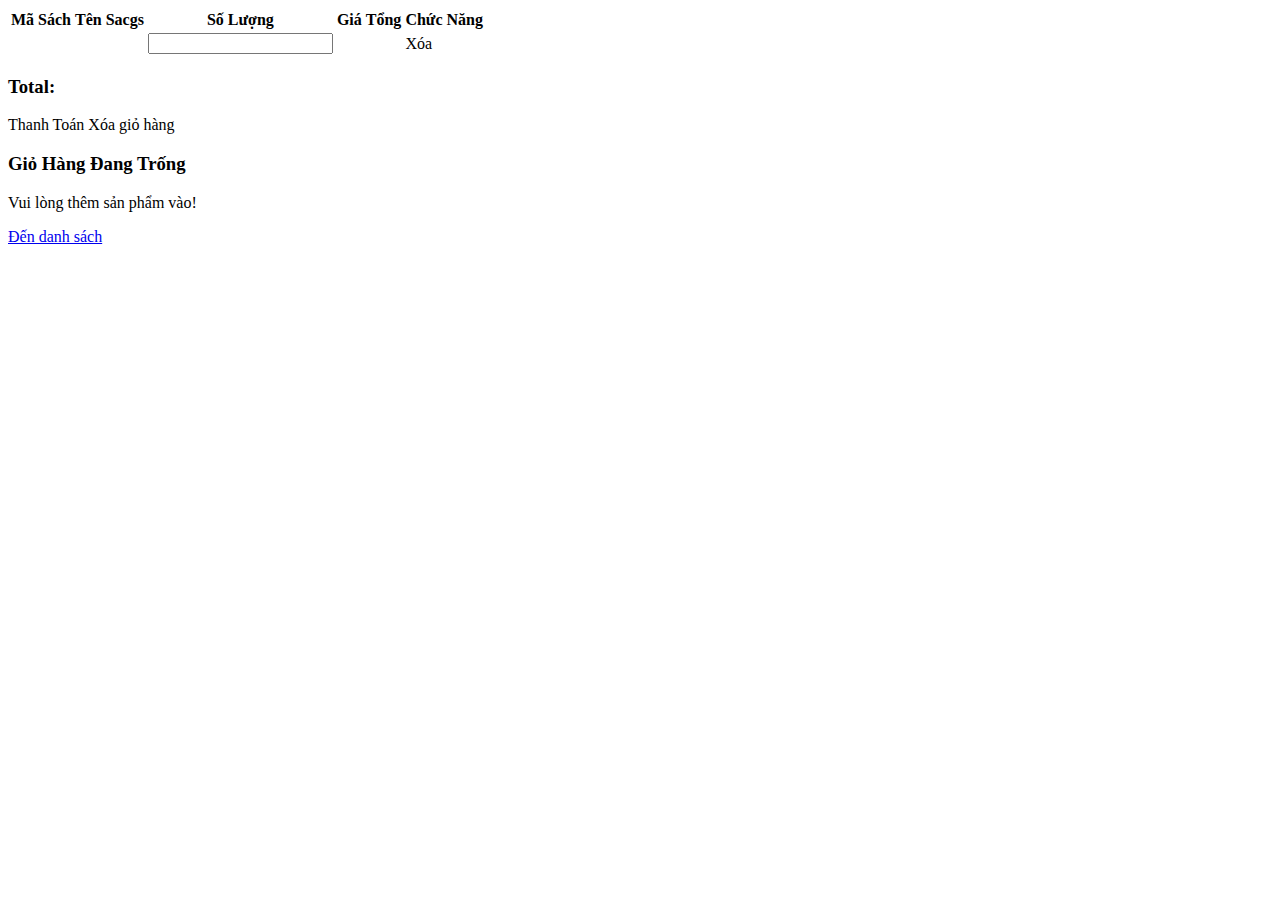
<file: src/main/resources/templates/book/cart.html>
<!DOCTYPE html>
<html xmlns:th="http://www.thymeleaf.org" lang="en">
<head>
    <meta charset="UTF-8">
    <meta http-equiv="X-UA-Compatible" content="IE=edge">
    <meta name="viewport" content="width=device-width, initialscale=1.0">
    <script src="https://code.jquery.com/jquery-3.7.0.min.js"></script>
    <title>Cart</title>
    <th:block th:replace="~{layout::link-css}"></th:block>
    <th:block th:replace="~{layout::custom-css}"></th:block>
</head>
<body>
<th:block th:replace="~{layout::header}"></th:block>
<div class="container" th:if="${not #lists.isEmpty(cart.cartItems)}">
    <table class="table">
        <thead>
        <tr>
            <th scope="col">Mã Sách</th>
            <th scope="col">Tên Sacgs</th>
            <th scope="col">Số Lượng</th>
            <th scope="col">Giá</th>
            <th scope="col">Tổng</th>
            <th scope="col">Chức Năng</th>
        </tr>
        </thead>
        <tbody>
        <tr th:each="item : ${cart.cartItems}">
            <td th:text="${item.getBookId()}"></td>
            <td th:text="${item.getBookName()}"></td>
            <td>
                <label>
                    <input type="number" min="1"
                           th:value="${item.getQuantity()}"
                           th:attr="data-id=${item.getBookId()}"
                           class="form-control quantity">
                </label>
            </td>
            <td th:text="${item.getPrice()}"></td>
            <td th:text="${item.getPrice() * item.getQuantity()}"></td>
            <td>
                <a class="btn btn-danger"
                   th:href="@{/cart/removeFromCart/{id}(id=${item.getBookId()})}">
                    Xóa
                </a>
            </td>
        </tr>
        </tbody>
    </table>
    <div class="row">
        <div class="col-md-12">
            <h3>Total: <span th:text="${totalPrice}"></span></h3>
        </div>
        <div class="col-md-12 text-center">
            <a class="btn btn-success"
               th:href="@{/cart/checkout}">Thanh Toán</a>
            <a class="btn btn-danger"
               th:href="@{/cart/clearCart}">Xóa giỏ hàng</a>
        </div>
    </div>
</div>
<div class="container" th:if="${#lists.isEmpty(cart.cartItems)}">
    <div class="container">
        <div class="row">
            <div class="col-md-6 offset-md-3 text-center">
                <h3 class="mt-5">Giỏ Hàng Đang Trống</h3>
                <p class="lead">Vui lòng thêm sản phẩm vào!</p>
                <a class="btn btn-primary" href="/books">Đến danh sách</a>
            </div>
        </div>
    </div>
</div>
<th:block th:replace="~{layout::footer}"></th:block>

<script>
    $(document).ready(function () {
        $('.quantity').change(function () {
            let quantity = $(this).val();
            let id = $(this).attr('data-id');
            $.ajax({
                url: '/cart/updateCart/' + id + '/' + quantity,type: 'GET',
                success: function () {
                    location.reload();
                }
            });
        });
    });

</script>
</body>
</html>
</file>
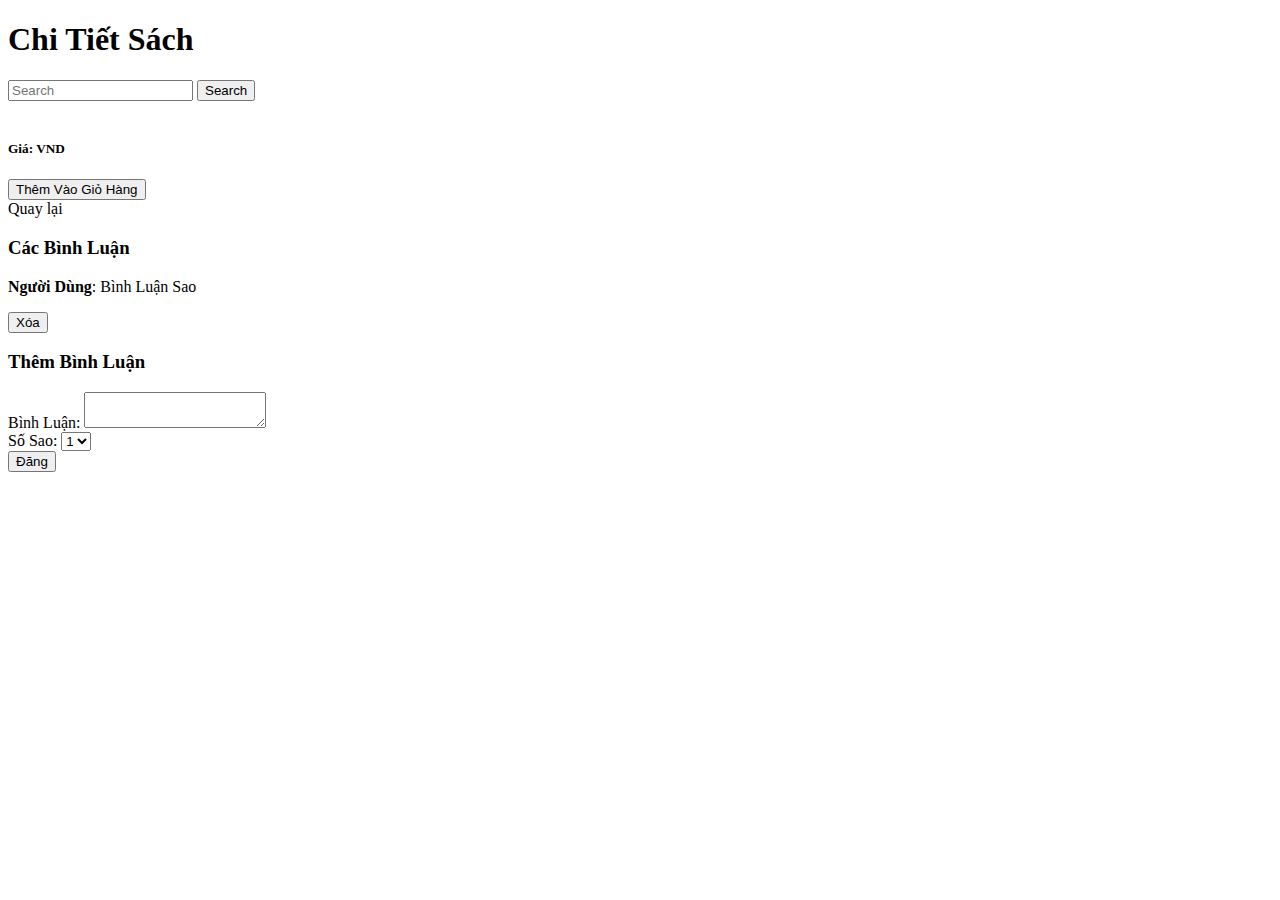
<file: src/main/resources/templates/book/detail.html>
<!DOCTYPE html>
<html
        xmlns:th="http://www.thymeleaf.org"
        xmlns:sec="http://www.thymeleaf.org/extras/spring-security"
        lang="en">
<head>
    <meta charset="UTF-8">
    <meta http-equiv="X-UA-Compatible" content="IE=edge">
    <meta name="viewport" content="width=device-width, initialscale=1.0">
    <title th:text="${book.title} + ' - Chi tiết sách'"></title>
    <th:block th:replace="~{layout::link-css}"></th:block>
    <th:block th:replace="~{layout::custom-css}"></th:block>
    <link rel="stylesheet" th:href="@{/css/products.css}">
    <link rel="stylesheet" th:href="@{/css/detail.css}">
</head>
<body>
<th:block th:replace="~{layout::header}"></th:block>
<div class="container">
    <div class="row">
        <div class="col-md-12">
            <nav class="navbar navbar-light">
                <div class="container-fluid">
                    <h1>Chi Tiết Sách</h1>
                    <form class="d-flex" th:action="@{/books/search}"
                          method="get">
                        <input class="form-control me-2" type="search"
                               placeholder="Search" aria-label="Search" name="keyword">
                        <button class="btn btn-outline-success"
                                type="submit">Search
                        </button>
                    </form>
                </div>
            </nav>
        </div>
    </div>
    <section class="product-container">
        <div class="img-card">
            <!-- Ensure proper image source concatenation -->
            <img th:src="@{'http://localhost:8080/imgs/' + ${book.image_url} + '-' + ${book.originalFilename}}" alt="" id="featured-image">
        </div>
        <div class="product-info">
            <!-- Use th:text to set text content -->
            <h3 th:text="${book.title}"></h3>
            <h5>Giá: <span th:text="${book.price}"></span> VND</h5>
            <p><span th:text="${book.description}"></span></p>

            <div class="quantity">
                <!-- Use th:object to bind form object and th:field for form fields -->
                <form sec:authorize="hasAnyAuthority('USER')" th:action="@{/books/add-to-cart}" method="post" class="d-inline">
                    <input type="hidden" name="id" th:value="${book.id}">
                    <input type="hidden" name="name" th:value="${book.title}">
                    <input type="hidden" name="price" th:value="${book.price}">
                    <button type="submit" class="btn btn-success" onclick="return confirm('Are you sure you want to add this book to cart?')">
                        Thêm Vào Giỏ Hàng
                    </button>
                </form>
            </div>
        </div>
    </section>



    <a class="btn btn-success" th:href="@{/books}">
        Quay lại
    </a>


    <section class="comments-section">
        <h3>Các Bình Luận</h3>
        <div th:each="comment : ${book.comments}">
            <p>
                <strong th:text="${comment.username}">Người Dùng</strong>:
                <span th:text="${comment.content}">Bình Luận</span>
                <span th:text="'(' + ${comment.star} + ' stars)'">Sao</span>
            </p>
            <form sec:authorize="hasAuthority('ADMIN')" th:action="@{/books/delete-comment/{id}(id=${comment.id})}" method="get" class="d-inline">
                <button type="submit" class="btn btn-danger">Xóa</button>
            </form>
        </div>
    </section>

    <section class="add-comment-section">
        <h3>Thêm Bình Luận</h3>
        <form th:action="@{/books/add-comment}" method="post" th:object="${newComment}">
            <input type="hidden" name="bookId" th:value="${bookId}">
            <input type="hidden" name="username" th:value="${username}" value="User">
            <div class="form-group">
                <label for="content">Bình Luận:</label>
                <textarea id="content" th:field="*{content}" required></textarea>
            </div>
            <div class="form-group">
                <label for="star">Số Sao:</label>
                <select id="star" th:field="*{star}">
                    <option value="1">1</option>
                    <option value="2">2</option>
                    <option value="3">3</option>
                    <option value="4">4</option>
                    <option value="5">5</option>
                </select>
            </div>
            <button type="submit" class="btn btn-primary">Đăng</button>
        </form>
    </section>

</div>
</body>
</html>
</file>
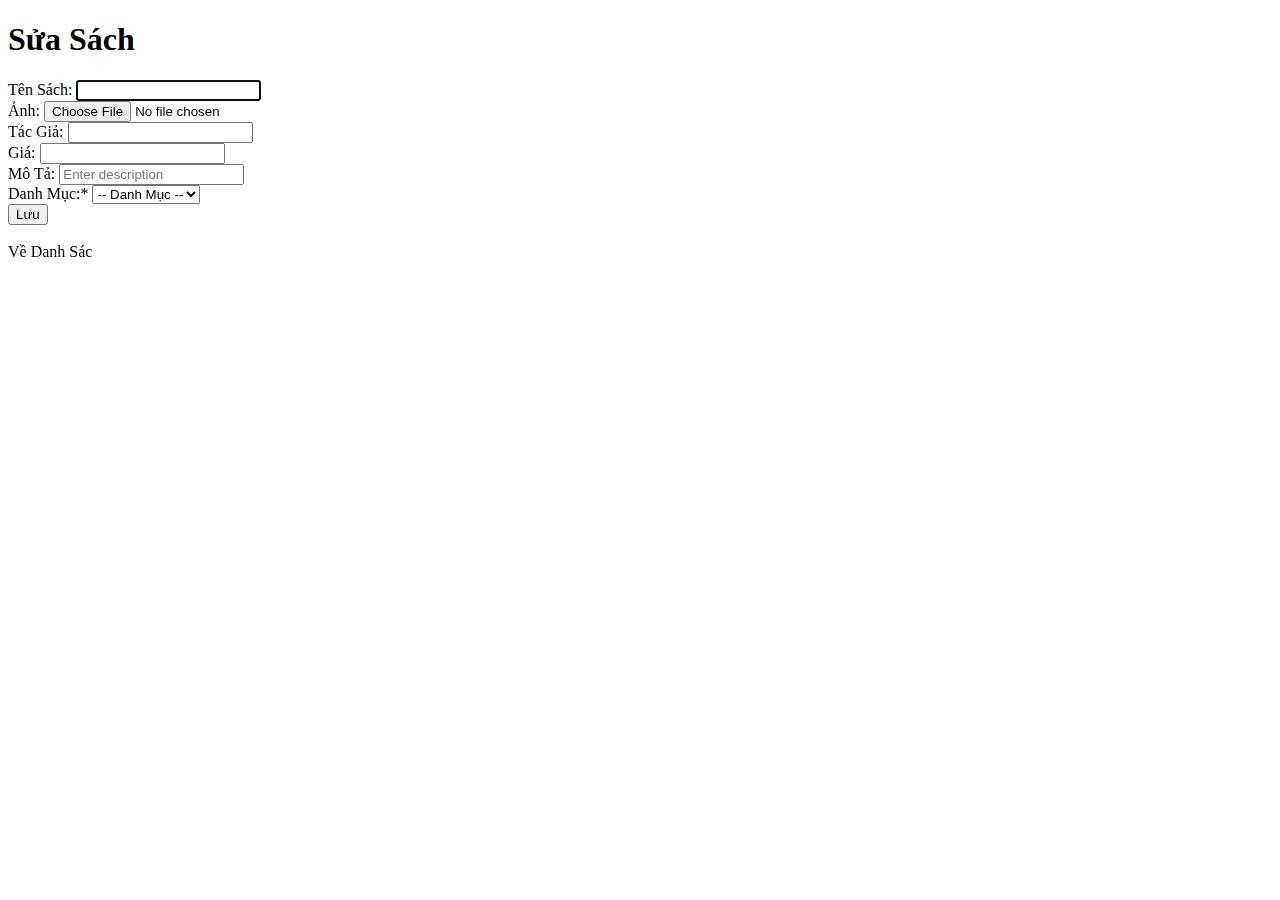
<file: src/main/resources/templates/book/edit.html>
<!DOCTYPE html>
<html xmlns:th="http://www.thymeleaf.org" lang="en">
<head>
    <meta charset="UTF-8">
    <meta http-equiv="X-UA-Compatible" content="IE=edge">
    <meta name="viewport" content="width=device-width, initialscale=1.0">
    <th:block th:replace="~{layout::link-css}"></th:block>
    <th:block th:replace="~{layout::custom-css}"></th:block>
    <title>Sửa Sách</title>
</head>
<body>
<th:block th:replace="~{layout::header}"></th:block>
<div class="container">
    <h1>Sửa Sách</h1>
    <form th:action="@{/books/edit}" th:object="${book}" method="post" enctype="multipart/form-data">
        <input type="hidden" th:field="*{id}">
        <div class="col-6 mb-3">
            <label class="form-label" for="title">Tên Sách:</label>
            <input class="form-control" type="text" th:field="*{title}"
                   id="title" required autofocus>
            <span class="text-danger" th:if="${#fields.hasErrors('title')}"
                  th:errors="*{title}"></span>
        </div>

        <div class="col-6 mb-3">
            <label class="form-label" for="file">Ảnh:</label>
            <input type="file" name="file" id="file"/>
        </div>

        <div class="col-6 mb-3">
            <label class="form-label" for="author">Tác Giả:</label>
            <input class="form-control" type="text" th:field="*{author}"
                   id="author">
            <span class="text-danger" th:if="${#fields.hasErrors('author')}"
                  th:errors="*{author}"></span>
        </div>
        <div class="col-6 mb-3">
            <label class="form-label" for="price">Giá:</label>
            <input class="form-control" type="text" th:field="*{price}"
                   id="price">
            <span class="text-danger" th:if="${#fields.hasErrors('price')}"
                  th:errors="*{price}"></span>
        </div>
        <div class="col-6 mb-3">
            <label class="form-label" for="description">Mô Tả:</label>
            <input class="form-control" type="text" th:field="*{description}"
                   id="description" placeholder="Enter description">
        </div>
        <div class="col-6 mb-3">
            <label class="form-label" for="category">Danh Mục:</label><span
                class="text-danger">*</span>
            <select class="form-control" id="category" name="category.id">
                <option value="">-- Danh Mục --</option>
                <option th:each="category : ${categories}"
                        th:value="${category.getId()}"
                        th:text="${category.getName()}"
                        th:selected="${category.getId() == book.category.getId()}"></option>
            </select>
        </div>
        <input type="submit" value="Lưu">
    </form>
    <br>
    <a th:href="@{/books}">Về Danh Sác</a>
</div>
<th:block th:replace="~{layout::footer}"></th:block>
</body>
</html>
</file>
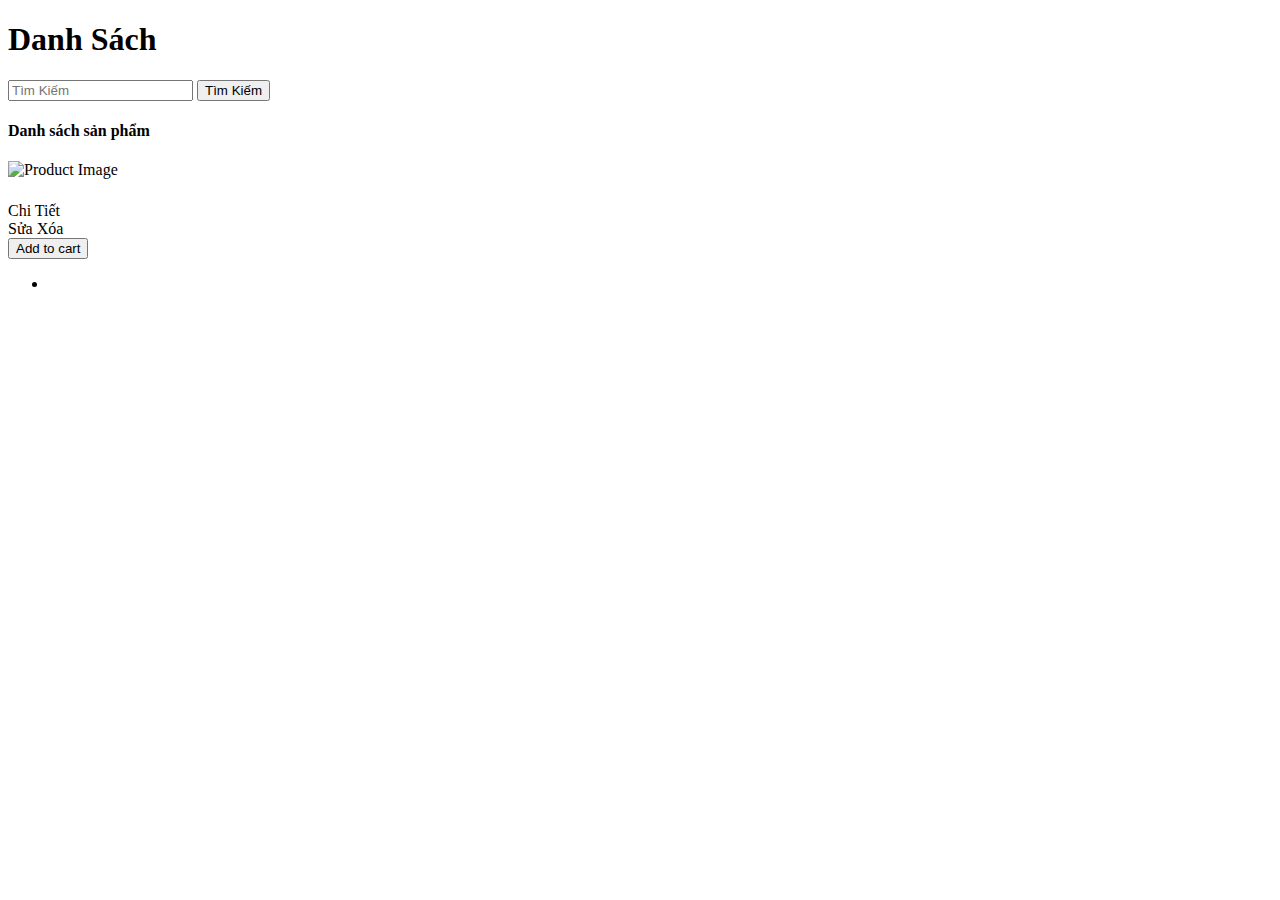
<file: src/main/resources/templates/book/list.html>
<!DOCTYPE html>
<html
        xmlns:th="http://www.thymeleaf.org"
        xmlns:sec="http://www.thymeleaf.org/extras/spring-security"
        lang="en">
<head>
    <meta charset="UTF-8">
    <meta http-equiv="X-UA-Compatible" content="IE=edge">
    <meta name="viewport" content="width=device-width, initialscale=1.0">
    <title>My Book List</title>
    <th:block th:replace="~{layout::link-css}"></th:block>
    <th:block th:replace="~{layout::custom-css}"></th:block>
    <link rel="stylesheet" th:href="@{/css/products.css}">
</head>
<body>
<th:block th:replace="~{layout::header}"></th:block>
<div class="container">
    <div class="row">
        <div class="col-md-12">
            <nav class="navbar navbar-light">
                <div class="container-fluid">
                    <h1>Danh Sách</h1>
                    <form class="d-flex" th:action="@{/books/search}"
                          method="get">
                        <input class="form-control me-2" type="search"
                               placeholder="Tìm Kiếm" aria-label="Search" name="keyword">
                        <button class="btn btn-outline-success"
                                type="submit">Tìm Kiếm
                        </button>
                    </form>
                </div>
            </nav>
        </div>
    </div>
    <div class="container py-3 py-md-5 bg-light">
        <div class="row">
            <div class="col-md-12">
                <h4 class="mb-4">Danh sách sản phẩm</h4>
            </div>
            <div th:each="book : ${books}" class="col-md-3 mb-4">
                <div class="card">
                    <img th:src="@{'http://localhost:8080/imgs/' + ${book.image_url} + '-' + ${book.originalFilename}}" class="card-img-top" alt="Product Image">
                    <div class="card-body">
                        <h5 class="card-title" th:text="${book.title}"></h5>
                        <p class="card-text">
                            <span class="selling-price"
                                  th:text="${book.price} + 'VND'"></span>
                        </p>
                        <div>
                            <a th:href="@{/books/detail/{id}(id=${book.id})}" class="btn btn-primary">Chi Tiết</a><br>
                            <a class="btn btn-primary"
                               sec:authorize="hasAnyAuthority('ADMIN')"
                               th:href="@{/books/edit/{id}(id=${book.getId()})}">Sửa</a>
                            <a class="btn btn-danger"
                               sec:authorize="hasAnyAuthority('ADMIN')"
                               th:href="@{/books/delete/{id}(id=${book.getId()})}"
                               onclick="return confirm('Bạn có chắc muốn xóa không?')">Xóa</a>
                            <form sec:authorize="hasAnyAuthority('USER')" th:action="@{/books/add-to-cart}" method="post"
                                  class="d-inline">
                                <input type="hidden" name="id" th:value="${book.getId()}">
                                <input type="hidden" name="name"
                                       th:value="${book.getTitle()}">
                                <input type="hidden" name="price"
                                       th:value="${book.getPrice()}">
                                <button type="submit" class="btn btn-success"
                                        onclick="return confirm('Bạn có muốn thêm giỏ không?')">
                                    Add to cart
                                </button>
                            </form>
                        </div>
                    </div>
                </div>
            </div>
        </div>
    </div>
</div>
<nav aria-label="Page navigation example">
    <ul class="pagination justify-content-center pagination-sm"
        th:each="i : ${#numbers.sequence(0, totalPages)}">
        <li class="page-item" th:classappend="${currentPage == i} ?
'active'">
            <a class="page-link" th:href="@{/books(pageNo=${i})}"
               th:text="${i}"></a>
        </li>
    </ul>
</nav>
<th:block th:replace="~{layout::footer}"></th:block>
</body>
</html>
</file>
